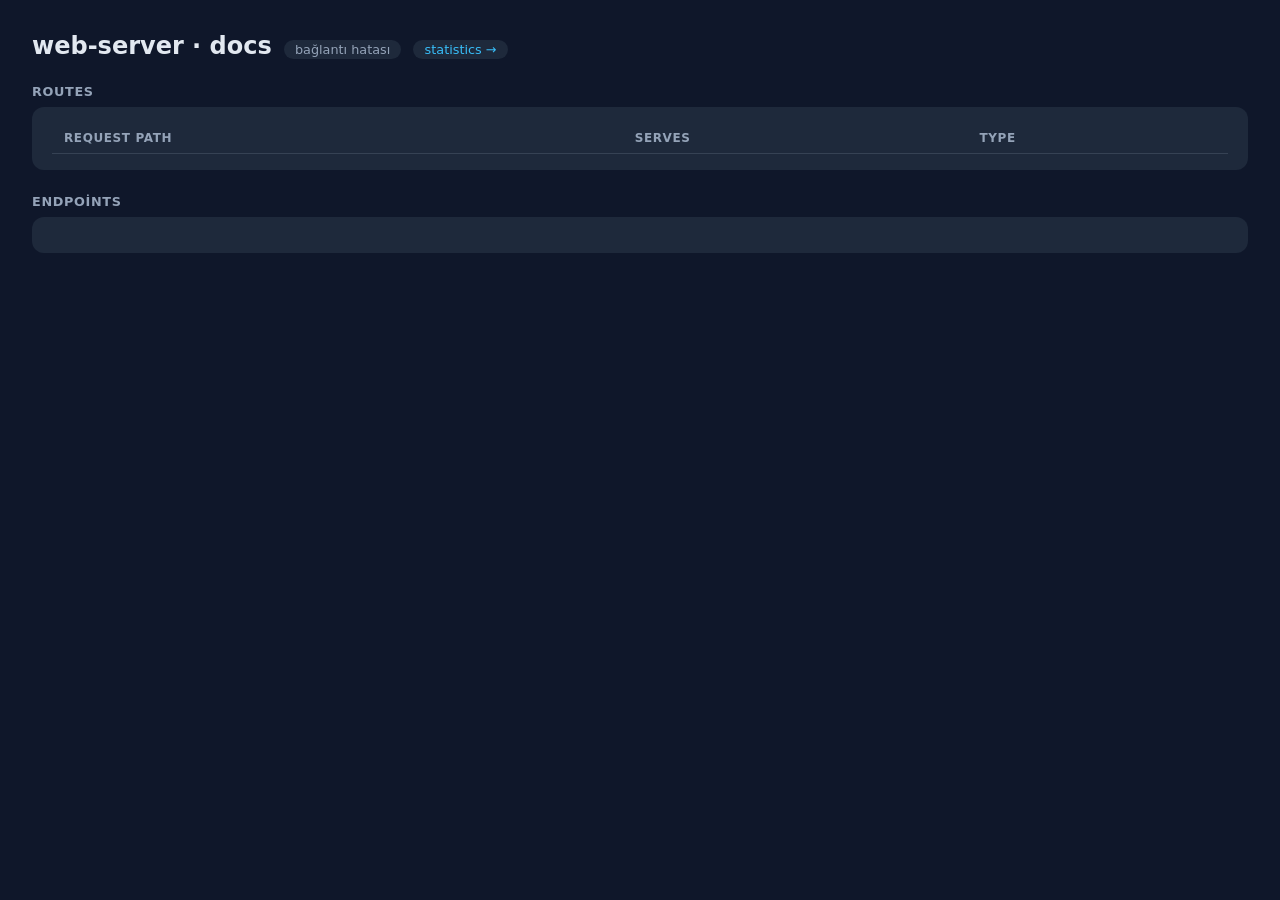
<file: static/docs.html>
<!doctype html>
<html lang="tr">
  <head>
    <meta charset="utf-8" />
    <meta name="viewport" content="width=device-width, initial-scale=1" />
    <title>web-server — docs</title>
    <style>
      :root {
        color-scheme: dark;
        --bg: #0f172a;
        --card: #1e293b;
        --muted: #94a3b8;
        --text: #e2e8f0;
        --accent: #38bdf8;
      }
      * {
        box-sizing: border-box;
      }
      body {
        margin: 0;
        padding: 2rem;
        background: var(--bg);
        color: var(--text);
        font-family: system-ui, -apple-system, "Segoe UI", Roboto, sans-serif;
      }
      header {
        display: flex;
        flex-wrap: wrap;
        align-items: baseline;
        gap: 0.75rem;
        margin-bottom: 1.5rem;
      }
      h1 {
        margin: 0;
        font-size: 1.5rem;
      }
      .badge {
        background: var(--card);
        color: var(--muted);
        border-radius: 999px;
        padding: 0.15rem 0.7rem;
        font-size: 0.8rem;
      }
      a {
        color: var(--accent);
        text-decoration: none;
      }
      a:hover {
        text-decoration: underline;
      }
      .card {
        background: var(--card);
        border-radius: 0.75rem;
        padding: 1rem 1.25rem;
        overflow: auto;
      }
      table {
        width: 100%;
        border-collapse: collapse;
        font-size: 0.9rem;
      }
      th,
      td {
        text-align: left;
        padding: 0.5rem 0.75rem;
        border-bottom: 1px solid rgba(148, 163, 184, 0.2);
      }
      th {
        color: var(--muted);
        font-size: 0.75rem;
        letter-spacing: 0.05em;
        text-transform: uppercase;
      }
      code {
        background: rgba(148, 163, 184, 0.15);
        padding: 0.1rem 0.35rem;
        border-radius: 0.25rem;
      }
      .endpoints {
        display: flex;
        flex-wrap: wrap;
        gap: 0.5rem;
        margin-top: 0.25rem;
      }
      .endpoints a {
        background: rgba(56, 189, 248, 0.12);
        border-radius: 0.5rem;
        padding: 0.3rem 0.6rem;
      }
      h2 {
        font-size: 0.8rem;
        letter-spacing: 0.05em;
        text-transform: uppercase;
        color: var(--muted);
        margin: 1.5rem 0 0.5rem;
      }
    </style>
  </head>
  <body>
    <header>
      <h1>web-server · docs</h1>
      <span class="badge" id="meta">yükleniyor…</span>
      <span class="badge"><a href="/statistics.html">statistics &rarr;</a></span>
    </header>

    <h2>Routes</h2>
    <div class="card">
      <table>
        <thead>
          <tr>
            <th>Request path</th>
            <th>Serves</th>
            <th>Type</th>
          </tr>
        </thead>
        <tbody id="routes"></tbody>
      </table>
    </div>

    <h2>Endpoints</h2>
    <div class="card">
      <div class="endpoints" id="endpoints"></div>
    </div>

    <script>
      const endpoint = new URLSearchParams(location.search).get("endpoint") || "/docs";

      async function refresh() {
        try {
          const data = await (await fetch(endpoint, { headers: { Accept: "application/json" } })).json();

          document.getElementById("meta").textContent =
            `${data.program} v${data.version} · uptime ${Math.floor(data.uptime_seconds)}s`;

          const rows = data.routes
            .map(
              (route) =>
                `<tr><td><code>${route.path}</code></td><td><code>${route.target}</code></td><td>${route.type}</td></tr>`,
            )
            .join("");
          document.getElementById("routes").innerHTML =
            rows || '<tr><td colspan="3">rota yok</td></tr>';

          document.getElementById("endpoints").innerHTML = data.endpoints
            .map((path) => `<a href="${path}">${path}</a>`)
            .join("");
        } catch (error) {
          document.getElementById("meta").textContent = "bağlantı hatası";
        }
      }

      refresh();
      setInterval(refresh, 3000);
    </script>
  </body>
</html>
</file>
